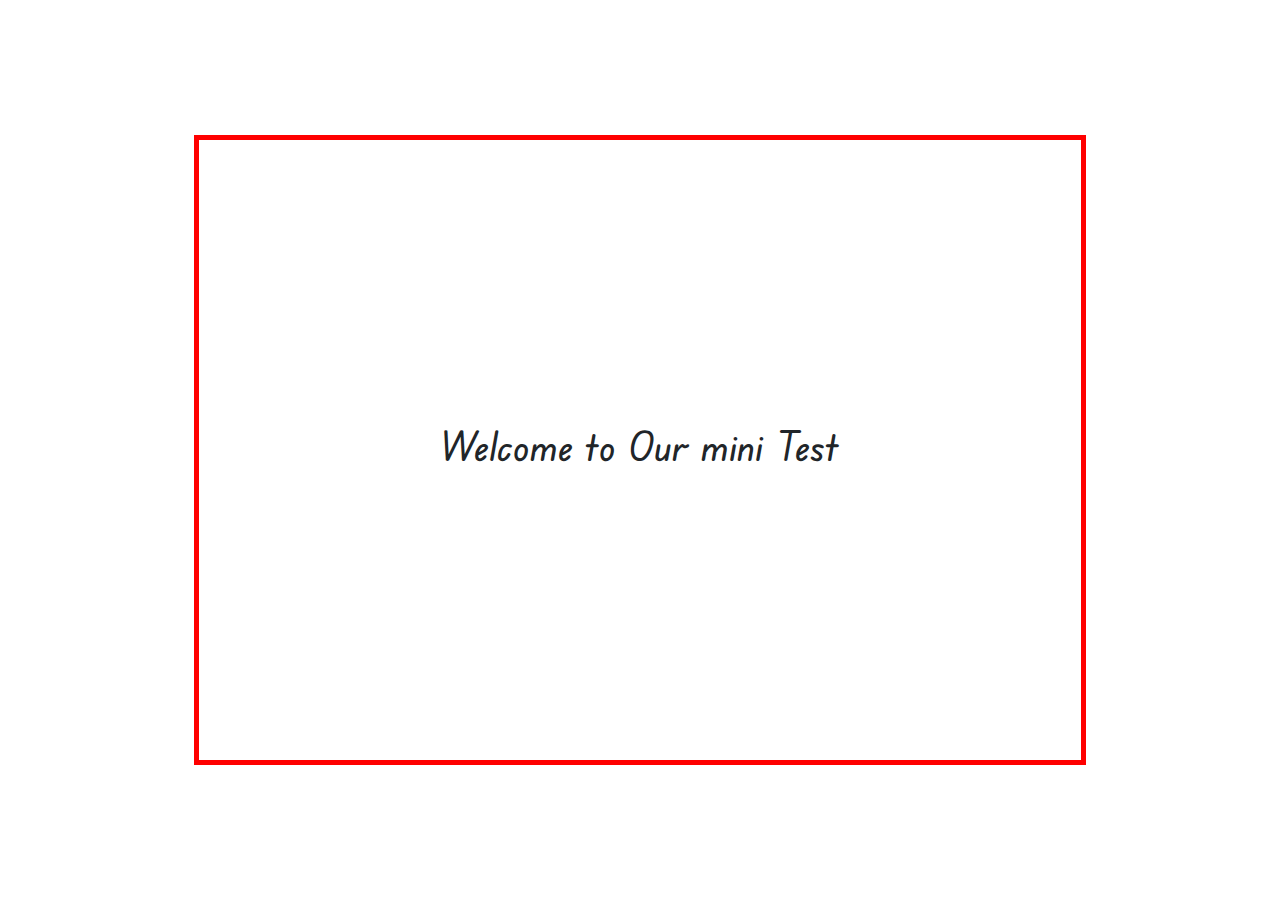
<file: Online_quiz_application/index.html>
<!DOCTYPE html>
<html lang="en">
<head>
    <meta charset="UTF-8">
    <meta http-equiv="X-UA-Compatible" content="IE=edge">
    <meta name="viewport" content="width=device-width, initial-scale=1.0">
    <link rel="stylesheet" href="https://cdn.jsdelivr.net/npm/bootstrap@5.1.3/dist/css/bootstrap.min.css">
    <link rel="stylesheet" href="style.css">
    <title>Mini Test</title>
</head>
<body>
    
    <div class="container">
        <div class="test-wrapper">


            <div class="test-welcoming">
                <h1 id="maintext"> Welcome to Our mini Test</h1>
                <h2 id="username"></h2>

                <div class="buttons notactive" id="allbuttons">
                    <button type="button" class="btn btn-primary" id="btnY">YES!</button>
                    <button type="button" class="btn btn-primary" id="btnN">NO!</button>
                </div>
            </div>




        </div>
    </div>

    <script src="script.js"></script>
</body>
</html>
</file>
<file: Online_quiz_application/style.css>
@import url("https://fonts.googleapis.com/css2?family=Edu+VIC+WA+NT+Beginner:wght@400;600;700&family=Nunito:wght@300;500;700;800&display=swap");

.container {
    width: 100%;
    height: 100vh;
    display: flex;
    justify-content: center;
    align-items: center;
}

.test-wrapper {
    display: flex;
    flex-direction: column;
    justify-content: center;
    align-items: center;
    border: 5px solid red;
    width: 80%;
    height: 70%;
}

.test-welcoming {
    text-align: center;
    font-family: 'Edu VIC WA NT Beginner', cursive;
}

.active {
    display: block;
}

.notactive {
    display: none;
}
</file>
